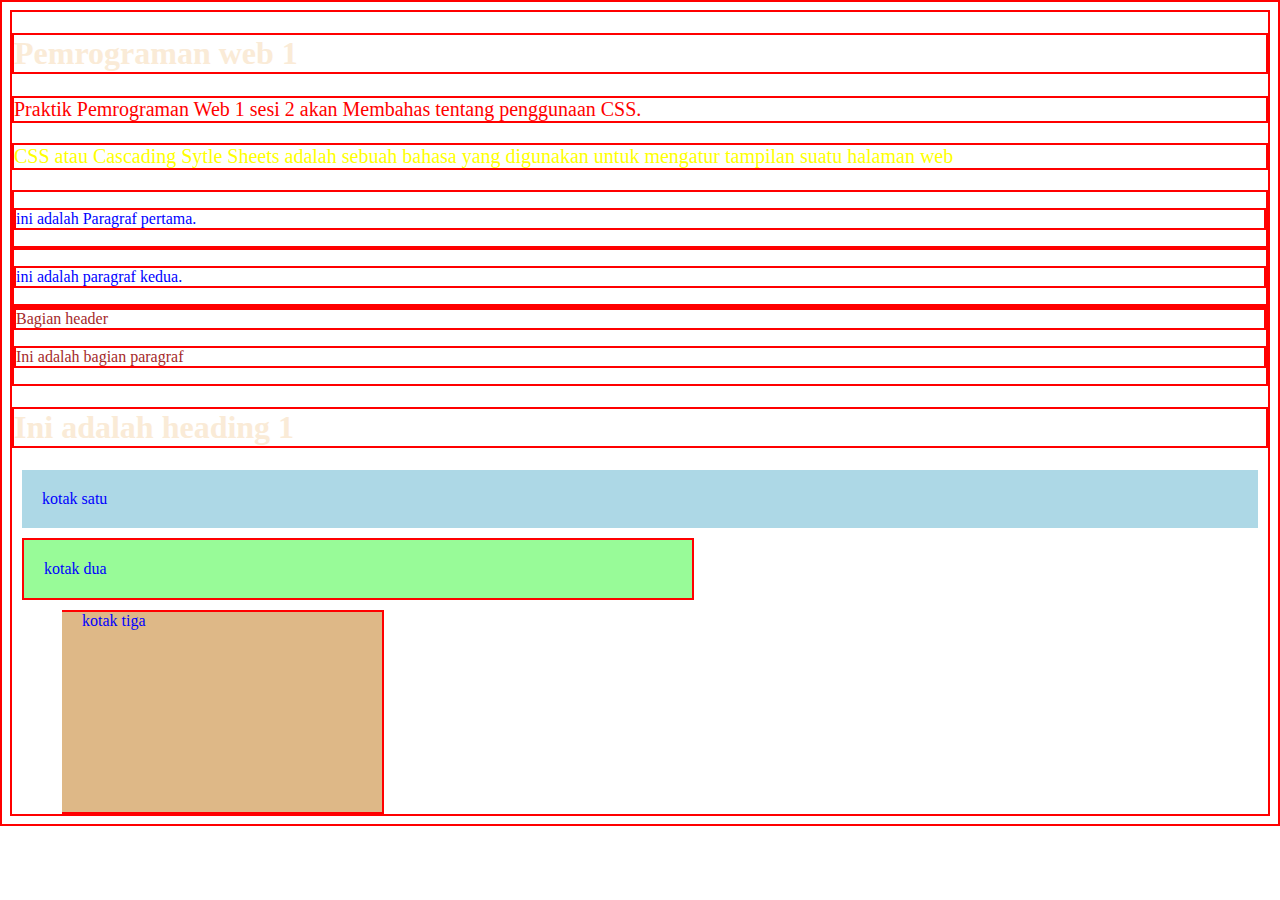
<file: sesi 2/index.html>
<!DOCTYPE html>
<html lang="en">
<head>
    <meta charset="UTF-8">
    <meta name="viewport" content="width=device-width, initial-scale=1.0">
    <link rel="stylesheet" href="style.css">
    <title>Keren</title>
    <style>
        * {
            color: blue;
        }

        h1 {
            color: antiquewhite;
        }

        .teks-merah,
        #teks-kuning {
        font-size: 20px;
        text-allign: center;
        bcakground-color: black;
        color: red;
        }

        .teks-merah{
            color: red;
        }

        #teks-kuning {
            color: yellow;
        }
        div p {
            color: blue;
        }

        div > div > p{
            font-weight: bold;
        } 

        .subbagian {
            color: blueviolet;
        }
        .subbagian.header {
            color: brown;
        }

        .subbagian#teks {
            color: brown;
        }

        p:hover {
            background-color: aqua;
        }
        * {
            color: blue;
            border: 2px solid red;
        }
        .kotak-satu {
            padding: 20px;
            margin: 10px;
            border: 2px;
            background-color: lightblue;
        }

        .kotak-dua {
         padding: 20px;
        margin: 10px;
        border: 2px solid red;
        background-color: palegreen;
        max-width: 50%;   
        }

        .kotak-tiga {
            padding-left: 20px;
            margin-top: 10px;
            margin-left: 50px;
            border-left: 50px;
            background-color: burlywood;
            width: 300px;
            height: 200px;
        }
    </style>
</head>
<body>
    <h1>Pemrograman web 1</h1>
    <p class="teks-merah">Praktik Pemrograman Web 1 sesi 2 akan Membahas tentang penggunaan CSS.</p>
    <p id="teks-kuning">CSS atau Cascading Sytle Sheets adalah sebuah bahasa yang digunakan untuk mengatur tampilan suatu halaman web</p>


    <div>
    <p>ini adalah Paragraf pertama.</p>
</div>
<div>
    <p>ini adalah paragraf kedua.</p>
</div>

<div>
    <div class="subbagian header">Bagian header</div>
    <p class="subbagian" id="teks">Ini adalah bagian paragraf</p>
</div>

<h1>Ini adalah heading 1</h1>

<Div class="kotak-satu">
    kotak satu
</Div>

<div class="kotak-dua">
    kotak dua
</div>

<div class="kotak-tiga">
    kotak tiga
</div>

</body>
</html>
</file>
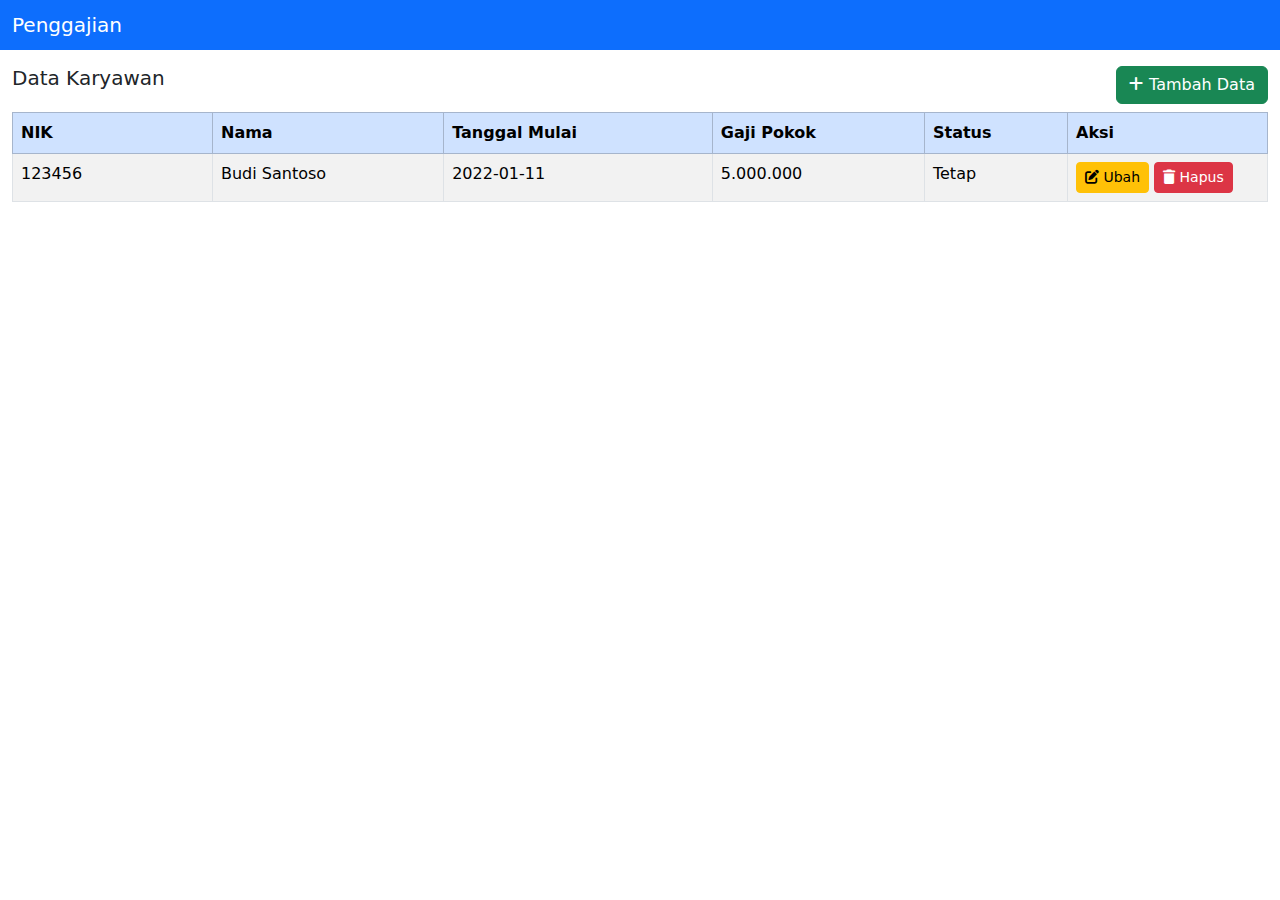
<file: SESI 4/Index.html>
<!doctype html>
<html lang="en">
<head>
  <meta charset="utf-8">
  <meta name="viewport" content="width=device-width, initial-scale=1">
  <title>Penggajian</title>

  <!-- Bootstrap CSS -->
  <link href="https://cdn.jsdelivr.net/npm/bootstrap@5.2.3/dist/css/bootstrap.min.css" rel="stylesheet">

  <!-- Fontawesome -->
  <link rel="stylesheet" href="https://cdnjs.cloudflare.com/ajax/libs/font-awesome/6.4.0/css/all.min.css">
</head>
<body>

<!-- NAVBAR -->
<nav class="navbar navbar-dark bg-primary">
  <div class="container-fluid">
    <span class="navbar-brand mb-0 h1">Penggajian</span>
  </div>
</nav>

<div class="container-fluid mt-3">

  <!-- HEADER + BUTTON -->
  <div class="row mt-2 mb-2">
    <div class="col-md-6">
      <h5>Data Karyawan</h5>
    </div>
    <div class="col-md-6">
      <a href="tambah.html" class="btn btn-success float-end">
        <i class="fa fa-plus"></i> Tambah Data
      </a>
    </div>
  </div>

  <!-- TABLE -->
  <table class="table table-bordered table-striped">
    <thead class="table-primary">
      <tr>
        <th width="200px">NIK</th>
        <th>Nama</th>
        <th>Tanggal Mulai</th>
        <th>Gaji Pokok</th>
        <th>Status</th>
        <th width="200px">Aksi</th>
      </tr>
    </thead>
    <tbody>
      <tr>
        <td>123456</td>
        <td>Budi Santoso</td>
        <td>2022-01-11</td>
        <td>5.000.000</td>
        <td>Tetap</td>
        <td>
          <button class="btn btn-warning btn-sm">
            <i class="fa fa-edit"></i> Ubah
          </button>
          <button class="btn btn-danger btn-sm">
            <i class="fa fa-trash"></i> Hapus
          </button>
        </td>
      </tr>
    </tbody>
  </table>

</div>

<!-- Bootstrap JS -->
<script src="https://cdn.jsdelivr.net/npm/bootstrap@5.2.3/dist/js/bootstrap.bundle.min.js"></script>
</body>
</html>
</file>
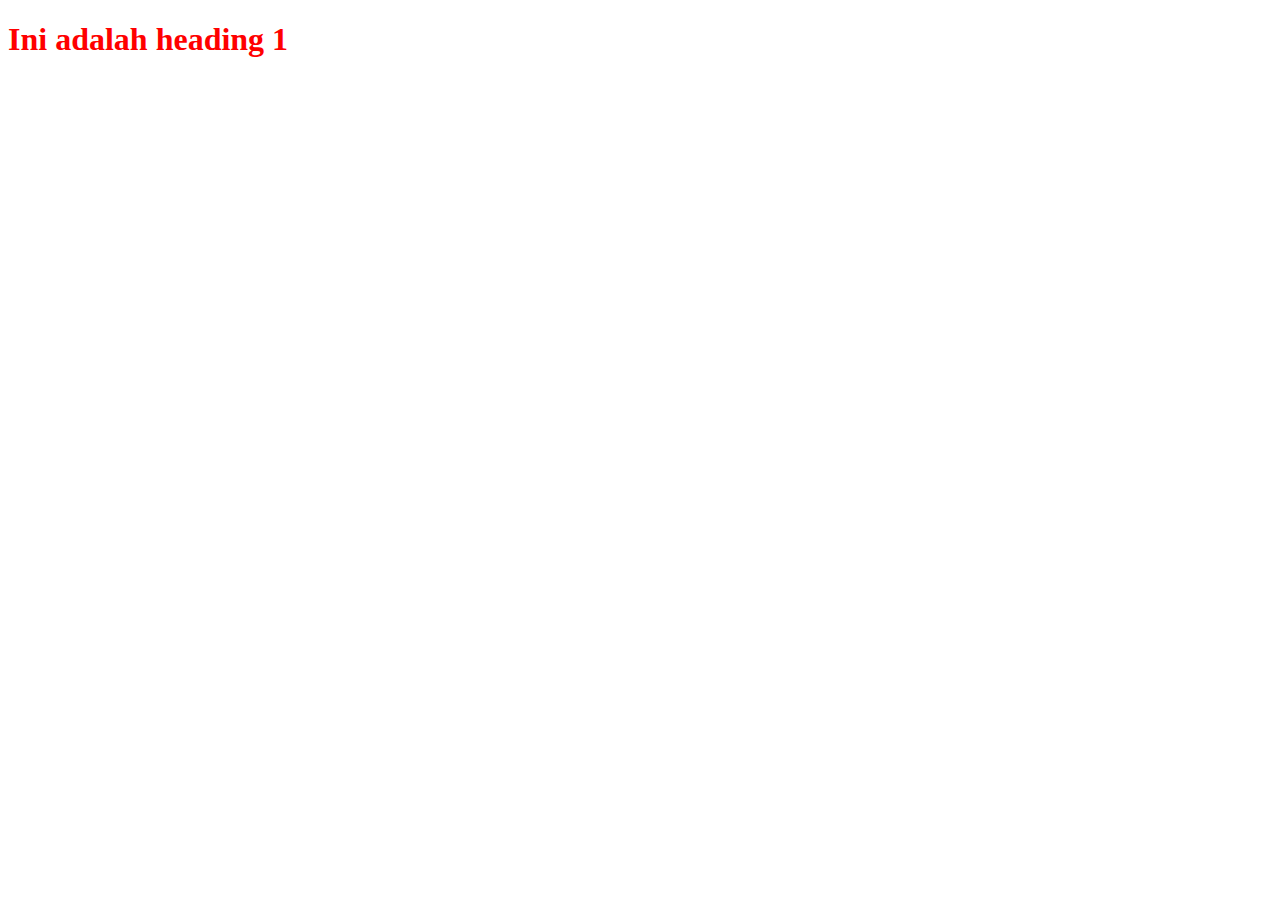
<file: sesi 2/inline.html>
<!DOCTYPE html>
<html lang="en">
<head>
    <meta charset="UTF-8">
    <meta name="viewport" content="width=device-width, initial-scale=1.0">
    <title>Document</title>
</head>
<body>
    <h1 style="color: red;">Ini adalah heading 1</h1>
</body>
</html>
</file>
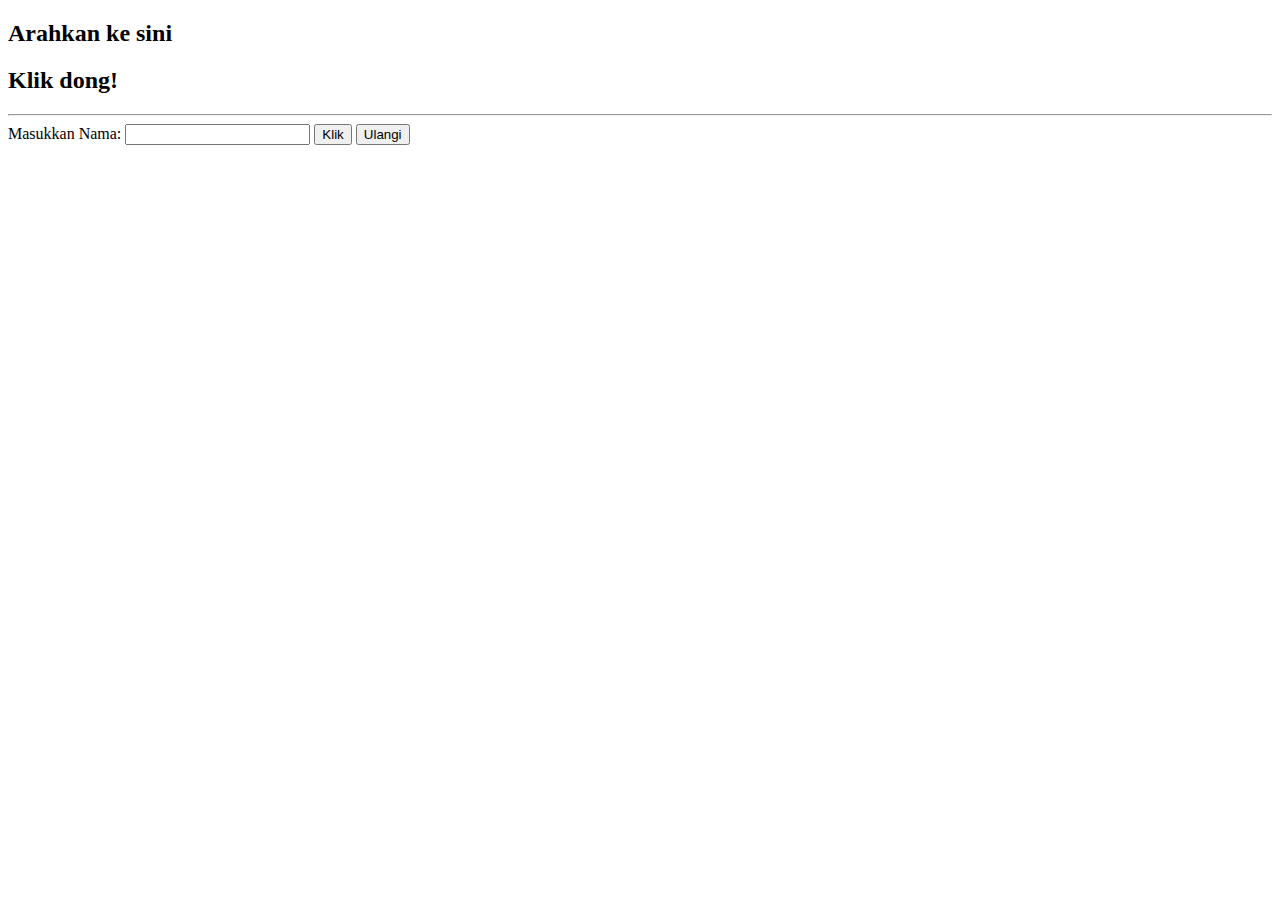
<file: SESI 3/dom-event.html>
<!DOCTYPE html>
<html lang="en">
<head>
    <meta charset="UTF-8">
    <meta name="viewport" content="width=device-width, initial-scale=1.0">
    <title>Percobaan 3.3 - DOM Event</title>
</head>
<body>

    <h2 id="uji_heading"
        onmouseover="sorot()"
        onmouseout="kelarSorot()">Arahkan ke sini</h2>

    <h2 id="uji_klik"
        onmousedown="tahan()"
        onmouseup="lepas()">Klik dong!</h2>

    <hr>

    <label for="nama">Masukkan Nama:</label>
    <input type="text" id="nama" onkeyup="tiru()">

    <button onclick="klik()">Klik</button>
    <button onclick="ulangi()">Ulangi</button>

    <span id="hasil"></span>

    <script>
        // Event hover
        function sorot() {
            document.getElementById("uji_heading").innerHTML = "Sudah disorot";
        }

        function kelarSorot() {
            document.getElementById("uji_heading").innerHTML = "Arahkan ke sini";
        }

        // Event mousedown & mouseup
        function tahan() {
            document.getElementById("uji_klik").innerHTML = "Lepasin...";
        }

        function lepas() {
            document.getElementById("uji_klik").innerHTML = "Klik dong!";
        }

        // Button klik()
        function klik() {
            let v = document.getElementById("nama").value;
            let h = document.getElementById("hasil");

            if (v === "") {
                h.innerHTML = "<br>Inputan kosong";
                h.style.color = "red";
            } else {
                h.innerHTML = "<br>" + v;
                h.style.color = "blue";
            }
        }

        // Button ulangi()
        function ulangi() {
            document.getElementById("nama").value = "";
            document.getElementById("hasil").innerHTML = "";
        }

        // Event onkeyup
        function tiru() {
            let v = document.getElementById("nama").value;
            document.getElementById("hasil").innerHTML = "<br>" + v;
            document.getElementById("hasil").style.color = "black";
        }
    </script>

</body>
</html>
</file>
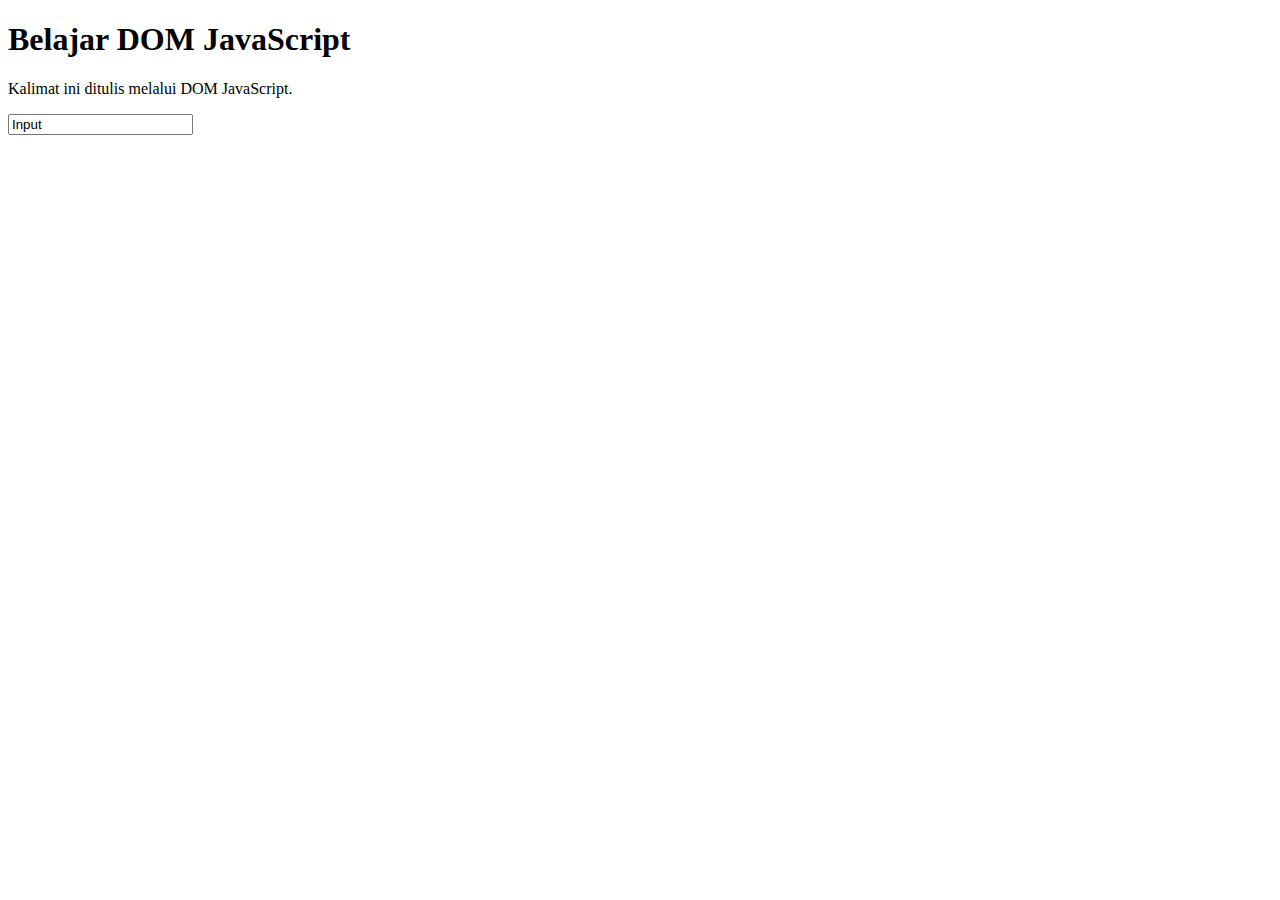
<file: SESI 3/dom.html>
<!DOCTYPE html>
<html lang="en">
<head>
    <meta charset="UTF-8">
    <meta name="viewport" content="width=device-width, initial-scale=1.0">
    <title>Percobaan 3.2 - DOM</title>
</head>
<body>

    <h1 id="judul"></h1>
    <p id="isi"></p>

    <input type="text" id="inputan" value="Input">

    <script>
        // Mengisi content menggunakan DOM
        let j = document.getElementById("judul");
        j.innerHTML = "Belajar DOM JavaScript";

        let p = document.getElementById("isi");
        p.innerHTML = "Kalimat ini ditulis melalui DOM JavaScript.";
    </script>

</body>
</html>
</file>
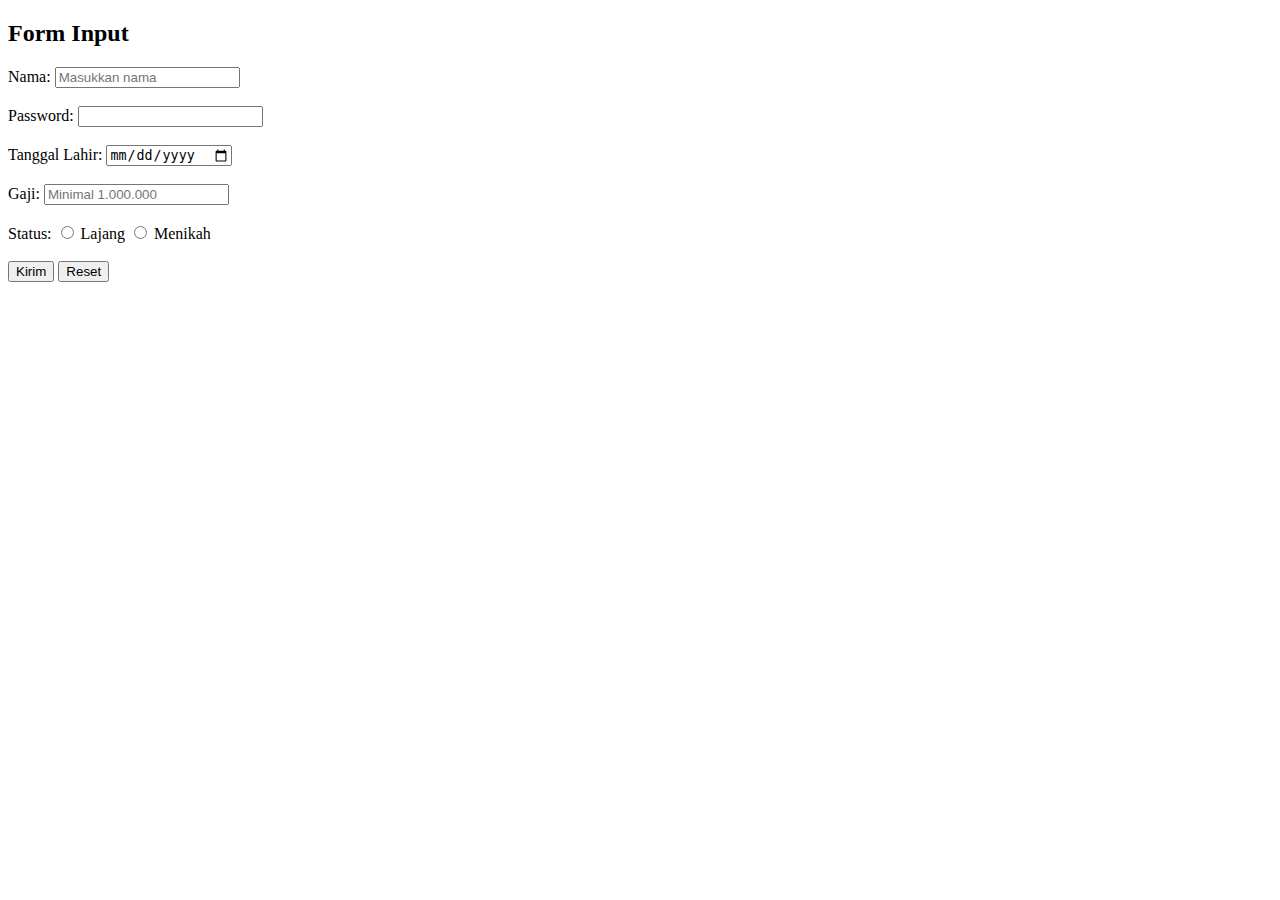
<file: SESI 3/form.html>
<!DOCTYPE html>
<html lang="en">
<head>
    <meta charset="UTF-8">
    <meta name="viewport" content="width=device-width, initial-scale=1.0">
    <title>Percobaan 3.1 - Form HTML</title>
</head>
<body>

    <h2>Form Input</h2>

    <form action="">
        <!-- Input Text -->
        <label for="nama">Nama:</label>
        <input type="text" id="nama" name="nama" placeholder="Masukkan nama" required>
        <br><br>

        <!-- Input Password -->
        <label for="pw">Password:</label>
        <input type="password" id="pw" name="pw" required>
        <br><br>

        <!-- Input Date -->
        <label for="tgl">Tanggal Lahir:</label>
        <input type="date" id="tgl" name="tgl" min="2022-01-11" required>
        <br><br>

        <!-- Input Number -->
        <label for="gaji">Gaji:</label>
        <input type="number" id="gaji" name="gaji" min="1000000" step="50000" placeholder="Minimal 1.000.000" required>
        <br><br>

        <!-- Input Radio -->
        <label>Status:</label>
        <input type="radio" id="lajang" name="status" value="Lajang">
        <label for="lajang">Lajang</label>

        <input type="radio" id="menikah" name="status" value="Menikah">
        <label for="menikah">Menikah</label>
        <br><br>

        <!-- Tombol -->
        <input type="submit" value="Kirim">
        <input type="reset" value="Reset">
    </form>

</body>
</html>
</file>
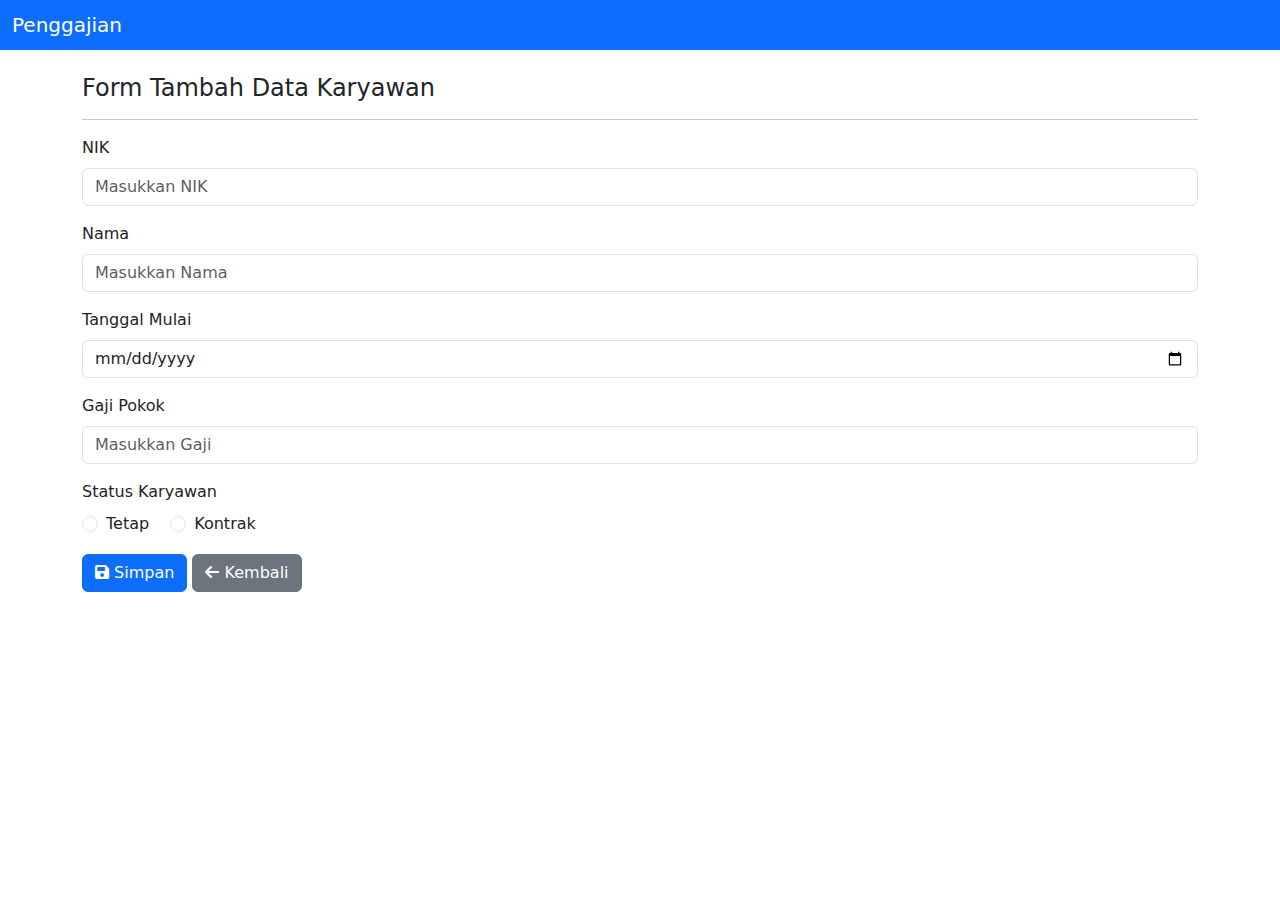
<file: SESI 4/tambah.html>
<!doctype html>
<html lang="en">
<head>
  <meta charset="utf-8">
  <meta name="viewport" content="width=device-width, initial-scale=1">
  <title>Tambah Data</title>

  <!-- Bootstrap CSS -->
  <link href="https://cdn.jsdelivr.net/npm/bootstrap@5.2.3/dist/css/bootstrap.min.css" rel="stylesheet">

  <!-- Fontawesome -->
  <link rel="stylesheet" href="https://cdnjs.cloudflare.com/ajax/libs/font-awesome/6.4.0/css/all.min.css">
</head>
<body>

<!-- NAVBAR -->
<nav class="navbar navbar-dark bg-primary">
  <div class="container-fluid">
    <span class="navbar-brand mb-0 h1">Penggajian</span>
  </div>
</nav>

<div class="container mt-4">
  <h4>Form Tambah Data Karyawan</h4>
  <hr>

  <form>
    <!-- NIK -->
    <div class="mb-3">
      <label class="form-label">NIK</label>
      <input type="number" class="form-control" placeholder="Masukkan NIK">
    </div>

    <!-- Nama -->
    <div class="mb-3">
      <label class="form-label">Nama</label>
      <input type="text" class="form-control" placeholder="Masukkan Nama">
    </div>

    <!-- Tanggal Mulai -->
    <div class="mb-3">
      <label class="form-label">Tanggal Mulai</label>
      <input type="date" class="form-control">
    </div>

    <!-- Gaji Pokok -->
    <div class="mb-3">
      <label class="form-label">Gaji Pokok</label>
      <input type="number" class="form-control" placeholder="Masukkan Gaji">
    </div>

    <!-- Status -->
    <div class="mb-3">
      <label class="form-label">Status Karyawan</label><br>

      <div class="form-check form-check-inline">
        <input class="form-check-input" type="radio" name="status" id="tetap">
        <label class="form-check-label" for="tetap">Tetap</label>
      </div>

      <div class="form-check form-check-inline">
        <input class="form-check-input" type="radio" name="status" id="kontrak">
        <label class="form-check-label" for="kontrak">Kontrak</label>
      </div>
    </div>

    <!-- BUTTON -->
    <button type="submit" class="btn btn-primary">
      <i class="fa fa-save"></i> Simpan
    </button>

    <a href="index.html" class="btn btn-secondary">
      <i class="fa fa-arrow-left"></i> Kembali
    </a>
  </form>

</div>

<!-- Bootstrap JS -->
<script src="https://cdn.jsdelivr.net/npm/bootstrap@5.2.3/dist/js/bootstrap.bundle.min.js"></script>
</body>
</html>
</file>
<file: sesi 2/style.css>
h1 {
color:red;
}
</file>
